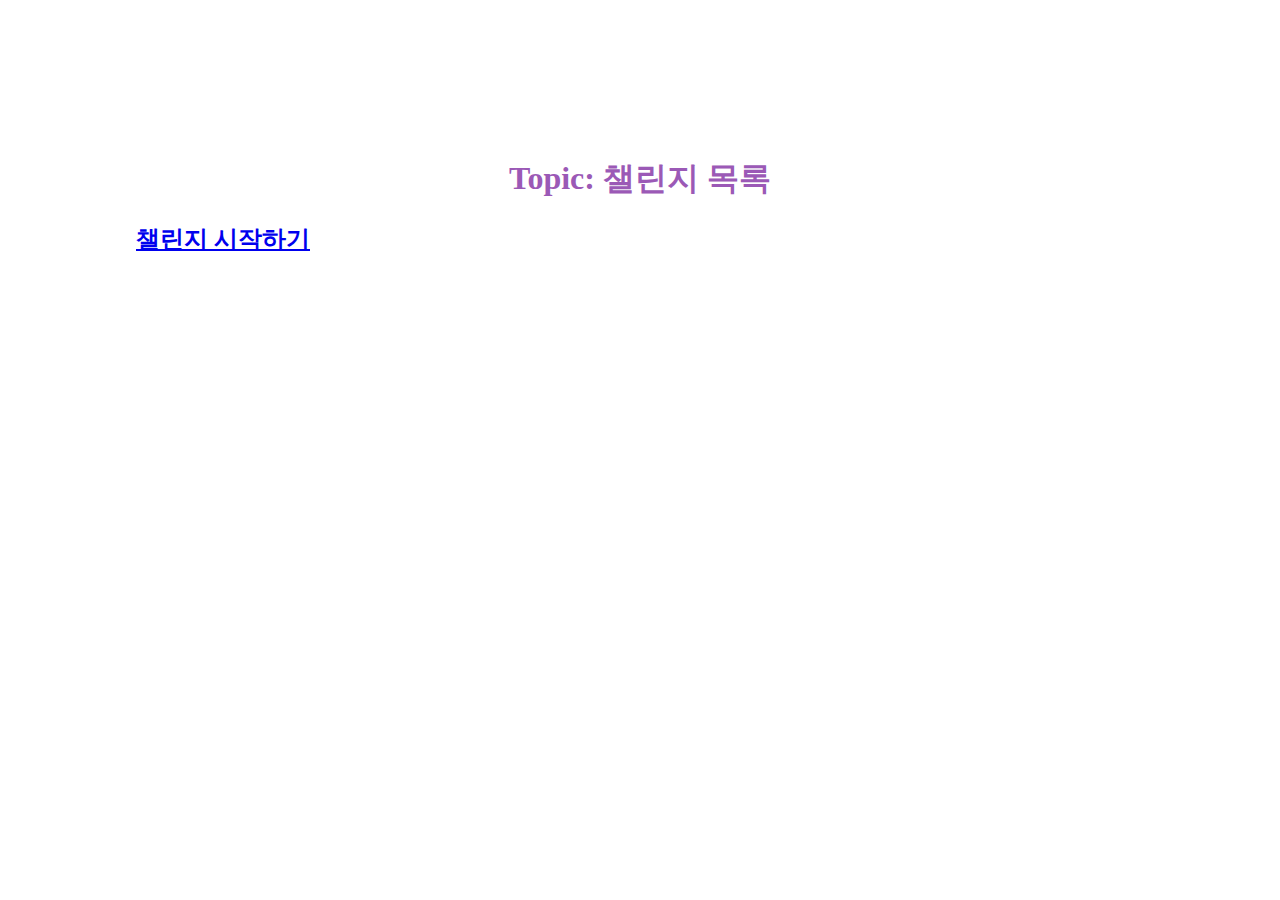
<file: chapter3/index.html>
<!DOCTYPE html>
<html lang="en">
<head>
    <meta charset="UTF-8">
    <meta name="viewport" content="width=device-width, initial-scale=1.0">
    <title>Index Page</title>
    <link rel="stylesheet" href="chapter3c.css">
</head>
<body>
    <!-- 챌린지 페이지로 이동하는 링크 -->
    <div>
        <h1>챌린지 목록</h1>
        <h2><a href="chapter3hh.html">챌린지 시작하기</a></h2>
    </div>

</body>
</html>
</file>
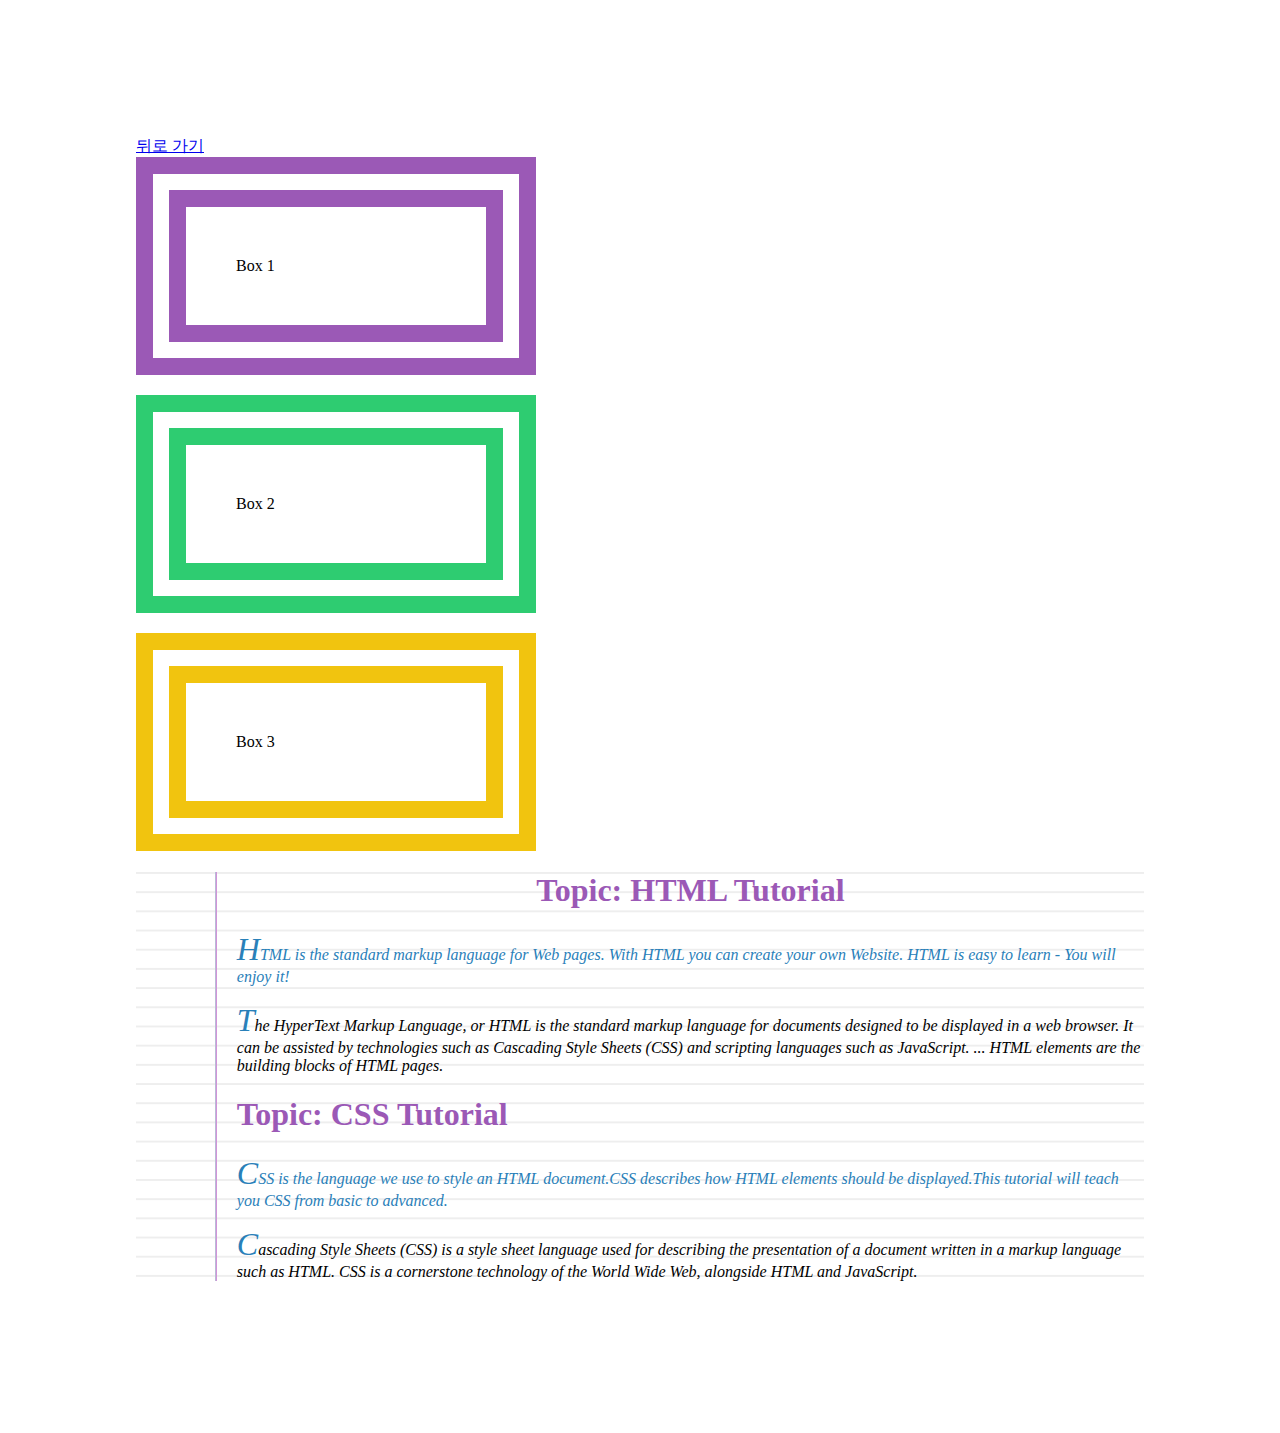
<file: chapter3/chapter3hh.html>
<!DOCTYPE html>
<html lang="en">
<head>
    <meta charset="UTF-8">
    <meta name="viewport" content="width=device-width, initial-scale=1.0">
    <title>Document</title>
    <link rel="stylesheet" href="chapter3c.css">
</head>
<body>
    <div>
        <a href="index.html">뒤로 가기</a>
    </div>
    <div>
        <div class="box">Box 1</div>
        <div class="box green">Box 2</div>
        <div class="box blue">Box 3</div>
    </div>

    <div class="challenge2"> 
        <h1>HTML Tutorial</h1> 
        <p class="sub-header">HTML is the standard markup language for Web pages. With HTML you can create your own Website. HTML is easy to learn - You will enjoy it! </p> 
        <p>The HyperText Markup Language, or HTML is the standard markup language for documents designed to be displayed in a web browser. It can be assisted by technologies such as Cascading Style Sheets (CSS) and scripting languages such as JavaScript. ... HTML elements are the building blocks of HTML pages.  </p> 
        <h1>CSS Tutorial</h1> 
        <p class="sub-header">CSS is the language we use to style an HTML document.CSS describes how HTML elements should be displayed.This tutorial will teach you CSS from basic to advanced.</p> 
        <p>Cascading Style Sheets (CSS) is a style sheet language used for describing the presentation of a document written in a markup language such as HTML. CSS is a cornerstone technology of the World Wide Web, alongside HTML and JavaScript.  </p> 
    </div>
</body>
</html>
</file>
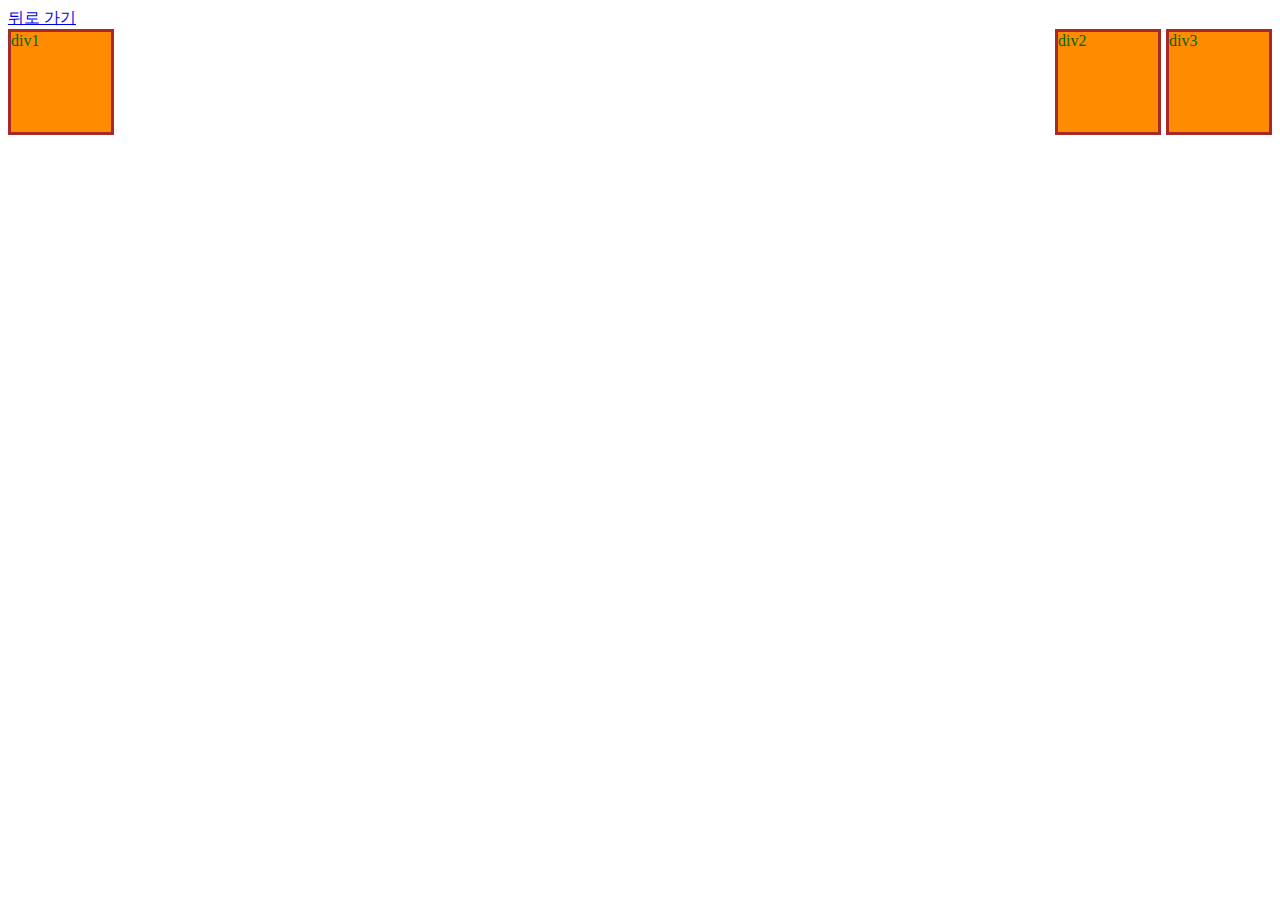
<file: chapter5/1first.html>
<!DOCTYPE html>
<html lang="en">
<head>
    <meta charset="UTF-8">
    <meta name="viewport" content="width=device-width, initial-scale=1.0">
    <title>Document</title>
    <link rel="stylesheet" href="style.css">
</head>
<body>
    <div>
        <a href="index.html">뒤로 가기</a>
    </div>
    
    <div class="first-a">
        <div class="box">
            div1
        </div>

        <div class="first-div2-div3">
            <div class="box mrg-5">
                div2
            </div>
        
            <div class="box">
                div3
            </div>
        </div>
    </div>
</body>
</html>
</file>
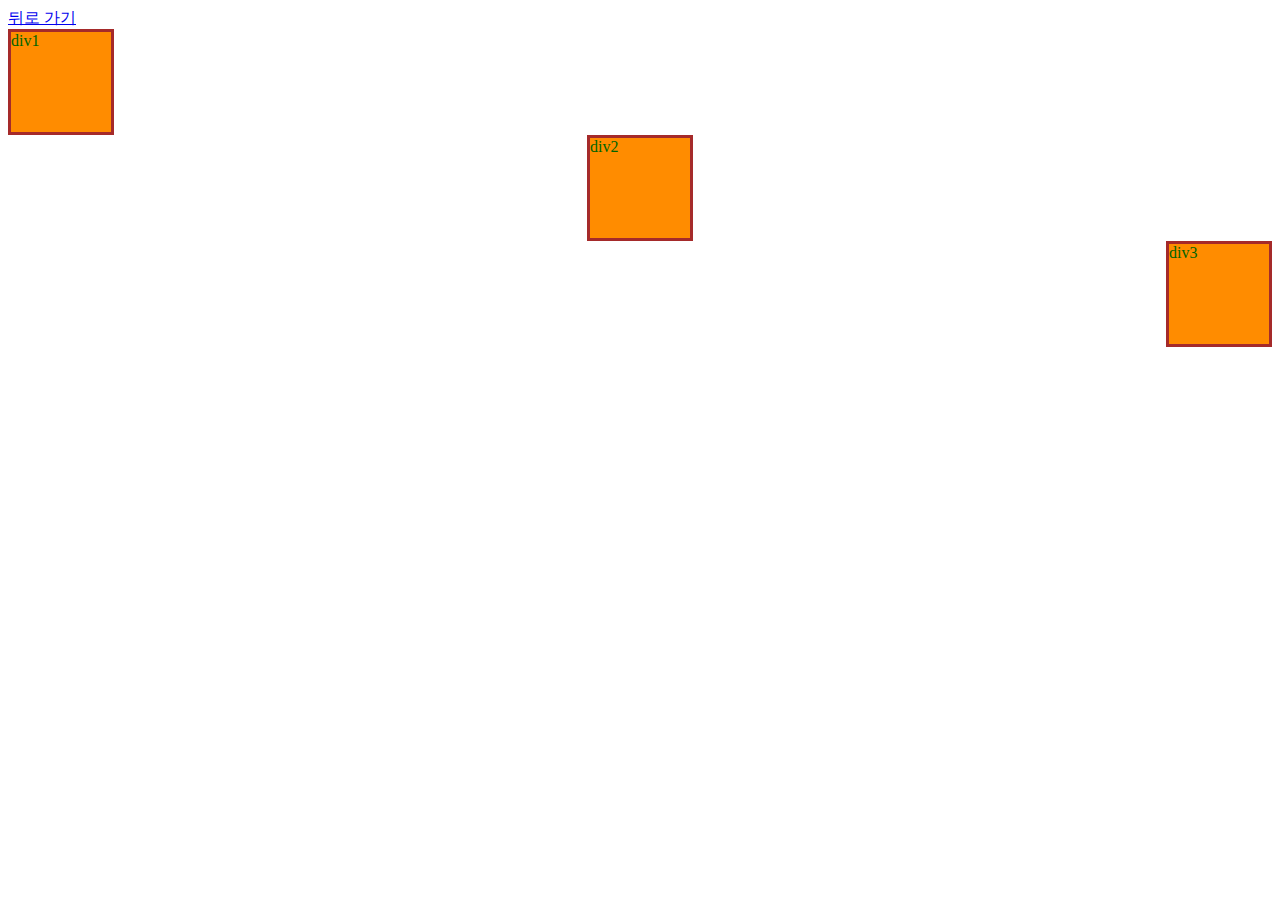
<file: chapter5/2secoud.html>
<!DOCTYPE html>
<html lang="en">
<head>
    <meta charset="UTF-8">
    <meta name="viewport" content="width=device-width, initial-scale=1.0">
    <title>Document</title>
    <link rel="stylesheet" href="style.css">
</head>
<body>
    <div>
        <a href="index.html">뒤로 가기</a>
    </div>
    
    <div class="second-a">
        <div class="box">
            div1
        </div>

        <div class="box box-center">
            div2
        </div>

        <div class="box box-end">
            div3
        </div>
    </div>
</body>
</html>
</file>
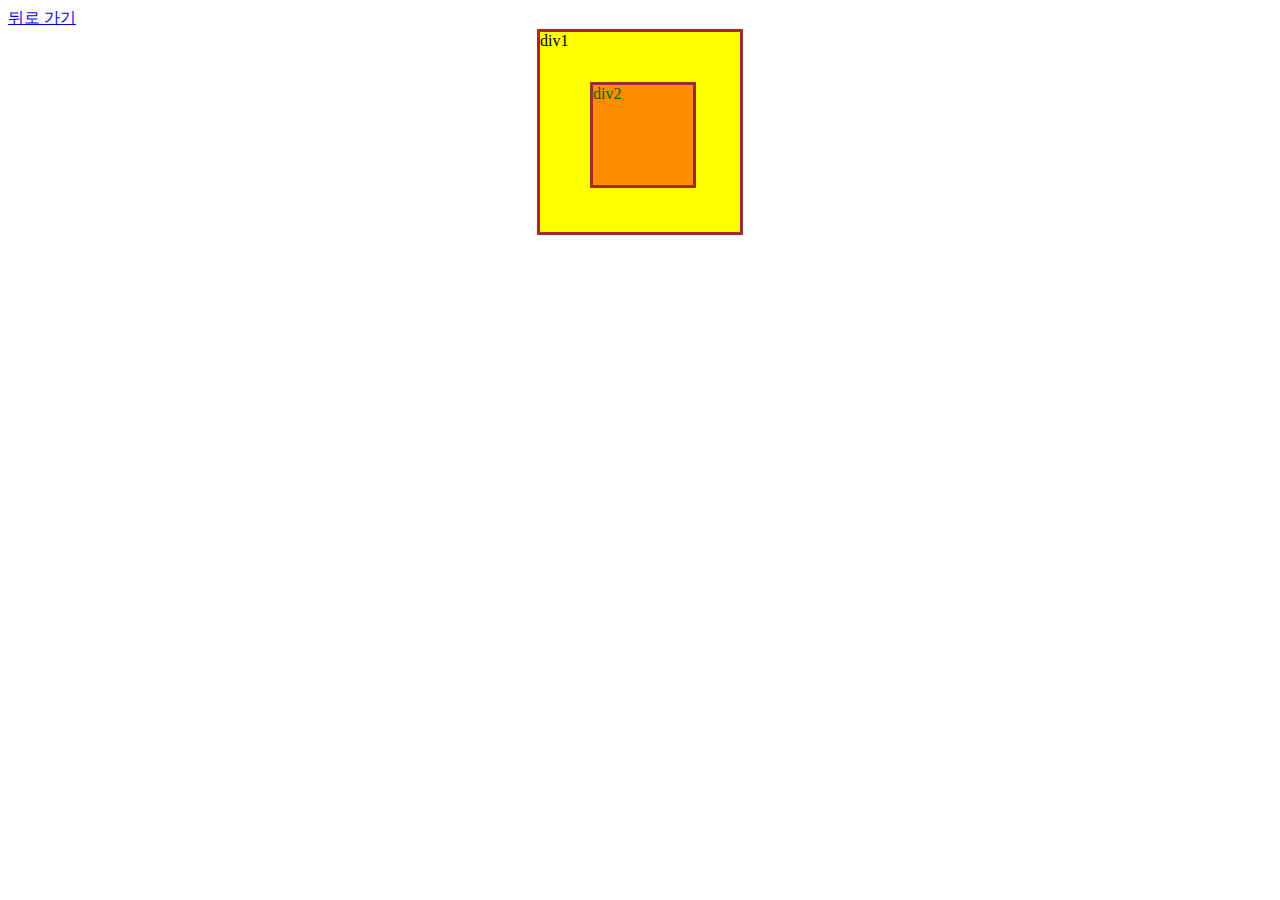
<file: chapter5/3third.html>
<!DOCTYPE html>
<html lang="en">
<head>
    <meta charset="UTF-8">
    <meta name="viewport" content="width=device-width, initial-scale=1.0"><link rel="stylesheet" href="style.css">
    <title>Document</title>
</head>
<body>
    <div>
        <a href="index.html">뒤로 가기</a>
    </div>
    
    <div class="third-a">
        <div class="big-box">
            div1
            <div class="box box-position">
                div2
            </div>
        </div>
    </div>
</body>
</html>
</file>
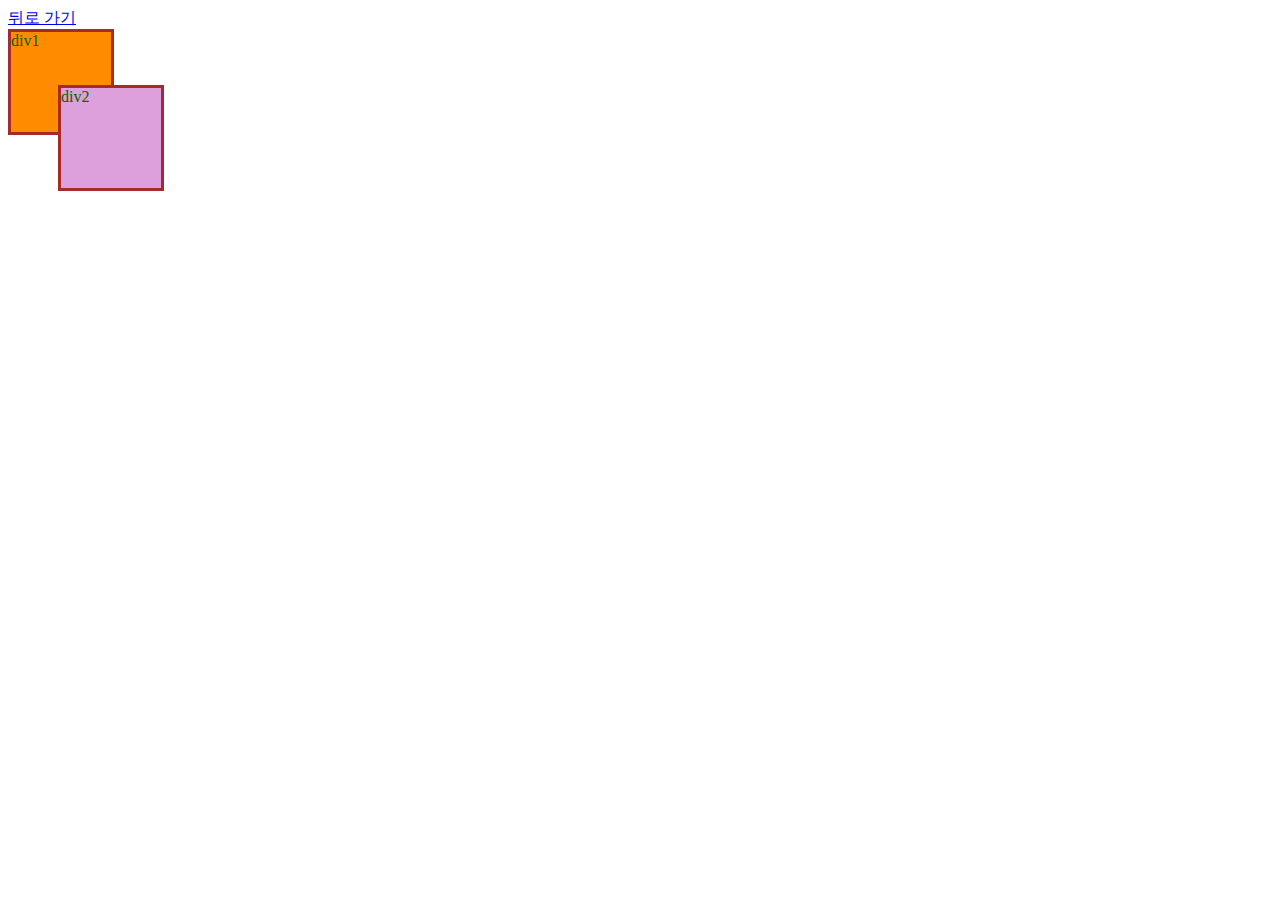
<file: chapter5/4fourth.html>
<!DOCTYPE html>
<html lang="en">
<head>
    <meta charset="UTF-8">
    <meta name="viewport" content="width=device-width, initial-scale=1.0">
    <link rel="stylesheet" href="style.css">
    <title>Document</title>
</head>
<body>
    <div>
        <a href="index.html">뒤로 가기</a>
    </div>
    
    <div class="box">
        div1
    </div>

    <div class="box div2-color div2-position">
        div2
    </div>
</body>
</html>
</file>
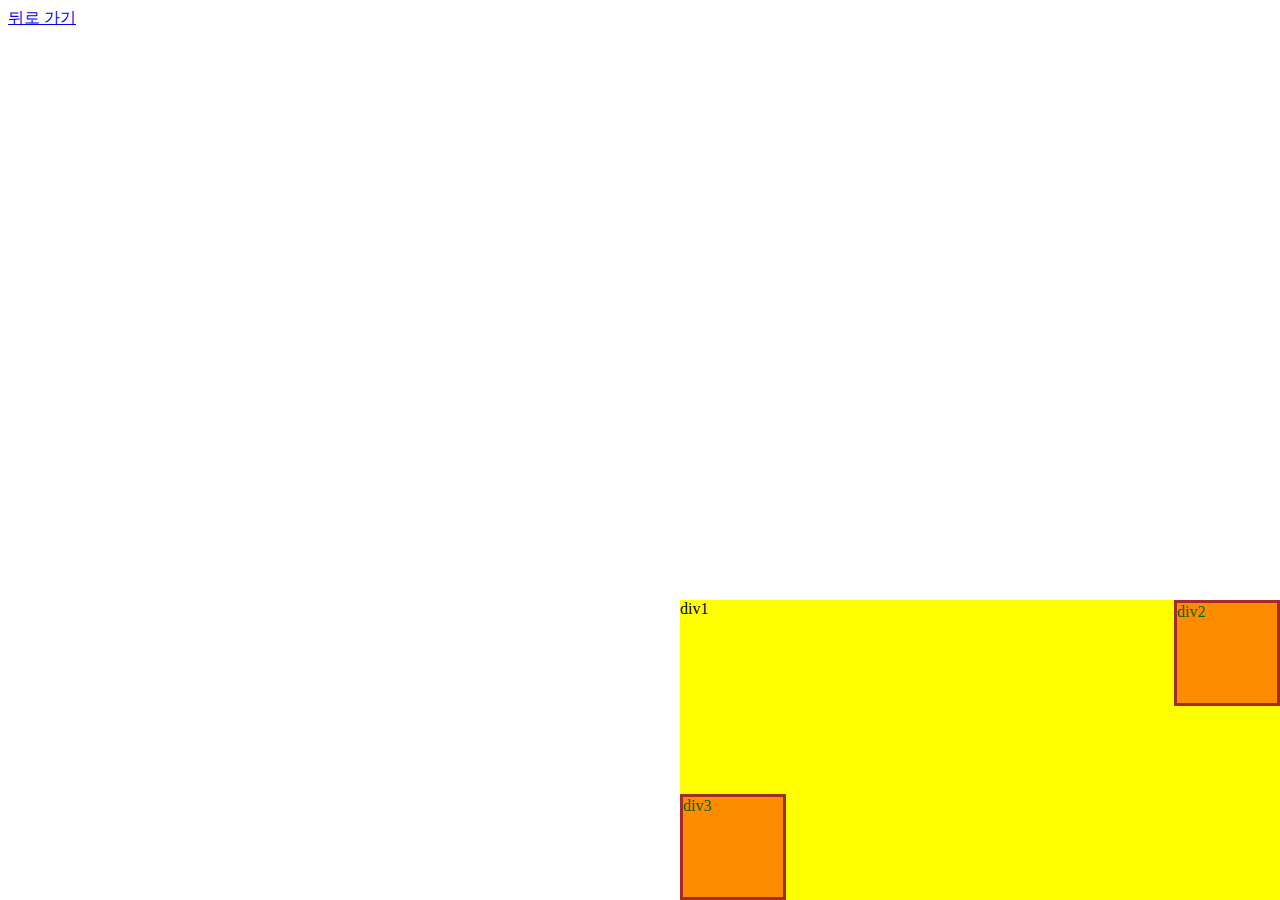
<file: chapter5/5fifth.html>
<!DOCTYPE html>
<html lang="en">
<head>
    <meta charset="UTF-8">
    <meta name="viewport" content="width=device-width, initial-scale=1.0">
    <link rel="stylesheet" href="style.css">
    <title>Document</title>
</head>
<body>
    <div>
        <a href="index.html">뒤로 가기</a>
    </div>
    
    <div class="fifth-bigbox fifth-a">
        div1
        <div class="box fifth-div2">
            div2
        </div>
        <div class="box fifth-div3">
            div3
        </div>
    </div>
</body>
</html>
</file>
<file: chapter3/chapter3c.css>
.box{
    border: 50px double #9b59b6;
    width:200px;
    padding:50px;
    margin-bottom:20px;
}


.green{
    border: 50px double #2ecc71;
    /*visibility:hidden 공간이 남겨두고 사라짐*/
    /* display: none; 요소를 완전 제거 */
}

.blue{
    border: 50px double #f1c40f;
}



h1{
    color:#9B59B6;
}

h1::before{
    content: "Topic: "
}

h1:first-child{
    text-align:center;
}

p{
    border:16px;
    font-family: Verdana;
    font-style: italic;
}

.sub-header{
    color:#2980B9;
}

p::first-letter {
    font-size: 200%;
    color: #2980B9;
}

body{
    padding: 10%;
}

.challenge2{
    background-color: #fff;
    background-image:
    linear-gradient(90deg, transparent 79px, #abced4 79px, rgb(223, 129, 218) 81px, transparent 81px),
    linear-gradient(#eee .1em, transparent .1em);
    background-size: 100% 1.2em;
    padding-left:10%;
}
</file>
<file: chapter5/style.css>
.box{
    width:100px;
    height:100px;
    background-color: darkorange;
    color: darkgreen;
    border: 3px solid brown;
}
.first-a{
    display:flex;
    justify-content: space-between;
}
.first-div2-div3{
    display: flex;
}
.mrg-5{
    margin-right:5px;
}


.second-a{
    display:flex;
    flex-direction: column;
}

.box-center{
    align-self: center;/*align-self은 각각 요소 하나를 움직임*/
}
.box-end{
    align-self:flex-end;
}

.third-a{
    display: flex;
    justify-content: center;
}
.big-box{
    width: 200px;
    height: 200px;
    background-color: yellow;
    color: black;
    border:3px solid brown;
    position: relative;/*relative은 요소 자기 자신을 기준으로 배치*/
}
.box-position{
    position: absolute;/*부모(조상) 요소를 기준으로 배치 = 이 창에서는 div1(big box)를 기준으로 배치*/
    left: 50px;
    top: 50px;
}


.div2-position{
    position: relative;
    left:50px;
    top:-50px;
}
.div2-color{
    background-color: plum;
}


.fifth-bigbox{
    width:600px;
    height: 300px;
    background-color: yellow;
    color:black;
    position: absolute;
    right: 0px;
    bottom:0px;
}
.fifth-div2{
    position: absolute;
    top:0px;
    right:0px;
}
.fifth-div3{
    position: absolute;
    left:0px;
    bottom:0px;
}
</file>
